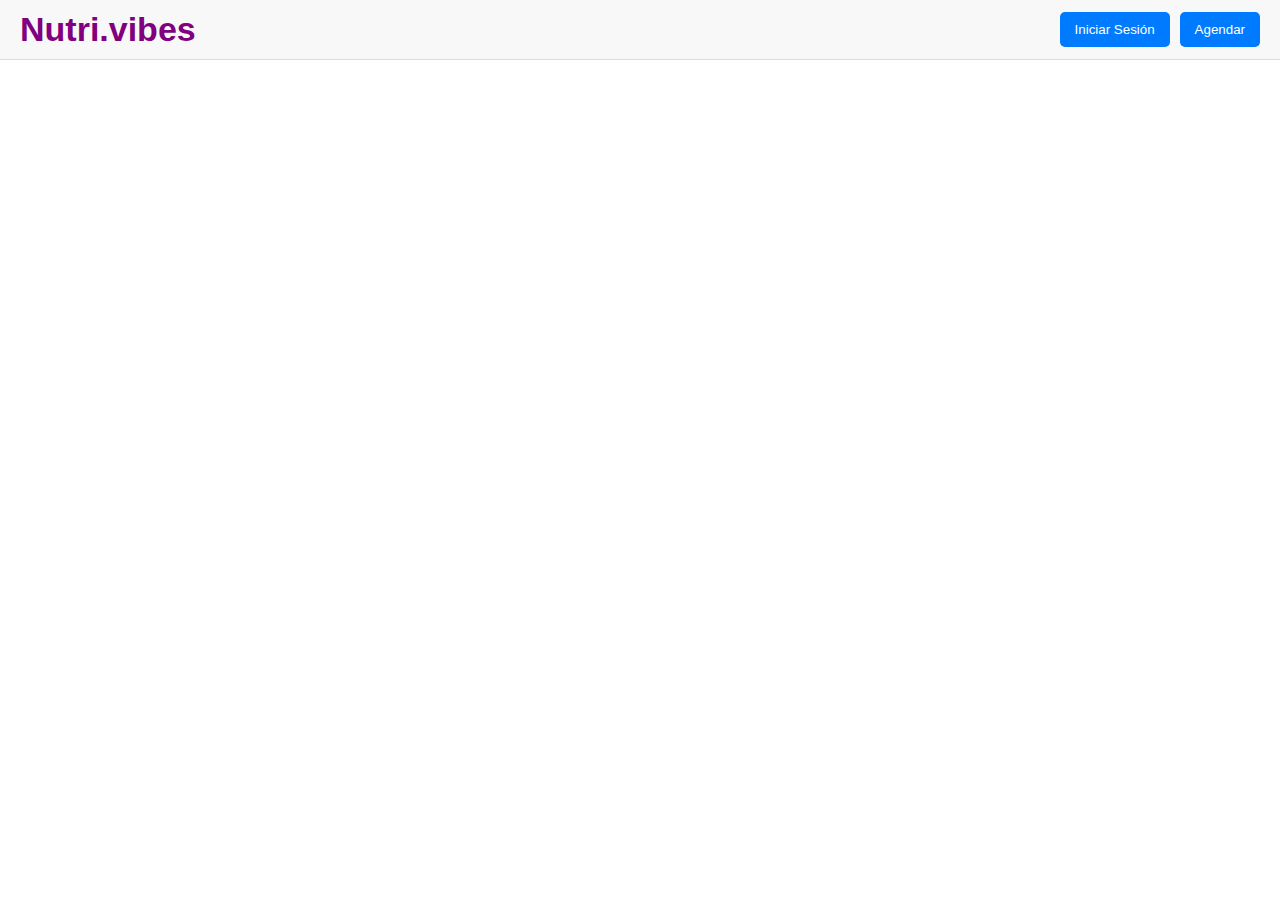
<file: index.html>
<!DOCTYPE html>
<html lang="es">
<head>
    <meta charset="UTF-8">
    <meta name="viewport" content="width=device-width, initial-scale=1.0">
    <title>Nutri.vibes</title>
    <link rel="stylesheet" href="Style.css">
</head>
<body>
    <header>
        <div class="logo">Nutri.vibes</div>
        <div class="menu">
            <button class="login-btn" onclick="location.href='login.html'">Iniciar Sesión</button>
            <button class="agendar-btn" onclick="location.href='agendar.html'">Agendar</button>
        </div>
    </header>
    <script src="Script.js"></script>
</body>
</html>
</file>
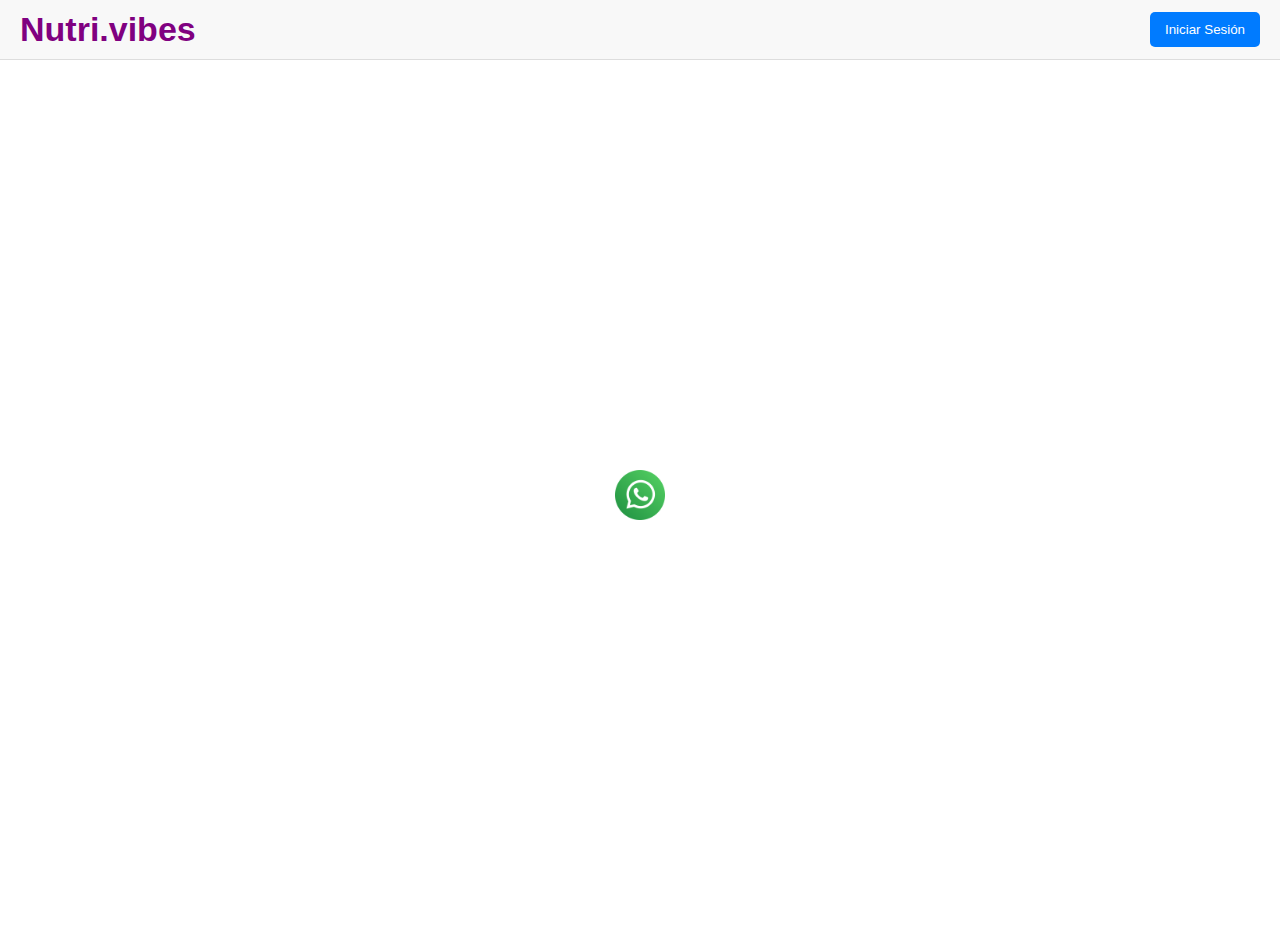
<file: agendar.html>
<!DOCTYPE html>
<html lang="es">
<head>
    <meta charset="UTF-8">
    <meta name="viewport" content="width=device-width, initial-scale=1.0">
    <title>Agendar - Nutri.vibes</title>
    <link rel="stylesheet" href="Style.css">
</head>
<body>
    <header>
        <div class="logo">Nutri.vibes</div>
        <div class="menu">
            <button class="login-btn" onclick="location.href='login.html'">Iniciar Sesión</button>
        </div>
    </header>
    <main>
        <a href="https://wa.me/56940246069?text=Hola%20buen%20dia%20me%20gustaria%20una%20consulta%20nutricional" target="_blank">
            <img src="imagenes/whatsapp_logo.png" alt="WhatsApp" class="whatsapp-btn">
        </a>
    </main>
    <script src="Script.js"></script>
</body>
</html>
</file>
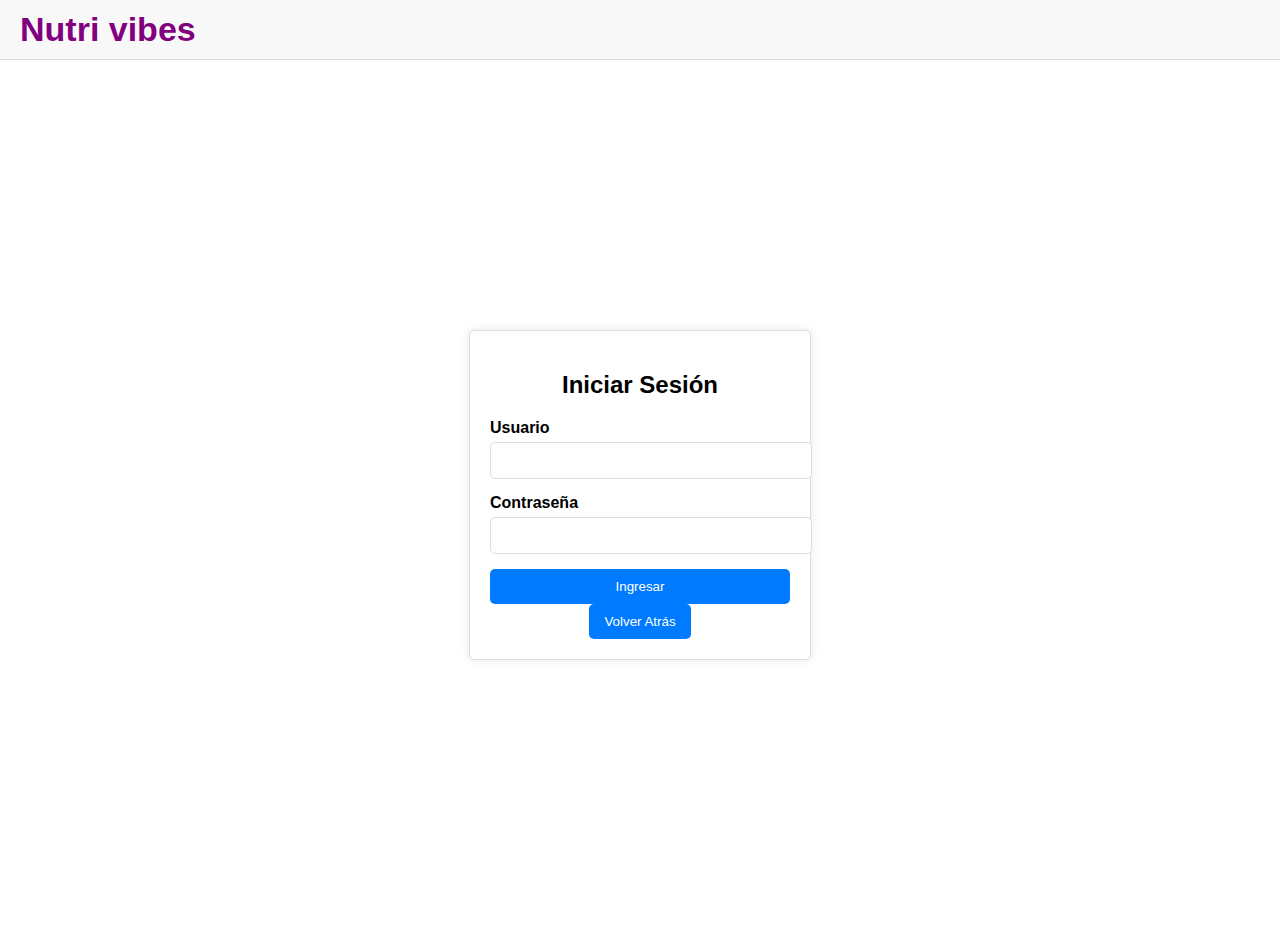
<file: login.html>
<!DOCTYPE html>
<html lang="es">
<head>
    <meta charset="UTF-8">
    <meta name="viewport" content="width=device-width, initial-scale=1.0">
    <title> Nutri vibes</title>
    <link rel="stylesheet" href="Style.css">
</head>
<body>
    <header>
        <div class="logo">Nutri vibes</div>
    </header>
    <main>
        <div class="login-container">
            <h2>Iniciar Sesión</h2>
            <form id="login-form">
                <div class="input-group">
                    <label for="username">Usuario</label>
                    <input type="text" id="Anaiss.zam" name="username" required>
                </div>
                <div class="input-group">
                    <label for="password">Contraseña</label>
                    <input type="password" id="anais123" name="password" required>
                </div>
                <button type="submit">Ingresar</button>
                <span style="margin-right: 10px;"></span> <!-- Espacio de 10px -->
                <button onclick="goBack()">Volver Atrás</button>

            </form>
        </div>
    </main>
    <script src="Script.js"></script>
</body>
</html>
</file>
<file: Style.css>
body {
    font-family: Arial, sans-serif;
    margin: 0;
    padding: 0;
}

header {
    display: flex;
    justify-content: space-between;
    align-items: center;
    padding: 10px 20px;
    background-color: #f8f8f8;
    border-bottom: 1px solid #ddd;
}

.logo {
    font-size: 34px;
    font-weight: bold;
    color: #800080; /* Color morado */
}

.menu {
    display: flex;
    gap: 10px;
}

button {
    padding: 10px 15px;
    border: none;
    background-color: #007bff;
    color: white;
    cursor: pointer;
    border-radius: 5px;
}

button:hover {
    background-color: #0056b3;
}

.whatsapp-btn {
    display: block;
    margin: 50px auto;
    width: 50px;
    height: 50px;
}

main {
    display: flex;
    flex-direction: column;
    justify-content: center;
    align-items: center;
    padding: 20px;
    height: calc(100vh - 70px); /* Ajusta este valor según el alto del header */
}

.login-container {
    background-color: #fff;
    padding: 20px;
    border: 1px solid #ddd;
    border-radius: 5px;
    box-shadow: 0 0 10px rgba(0, 0, 0, 0.1);
    width: 300px;
    text-align: center;
}

.login-container h2 {
    margin-bottom: 20px;
}

.input-group {
    margin-bottom: 15px;
    text-align: left;
}

.input-group label {
    display: block;
    margin-bottom: 5px;
    font-weight: bold;
}

.input-group input {
    width: 100%;
    padding: 10px;
    border: 1px solid #ddd;
    border-radius: 5px;
}

button[type="submit"] {
    width: 100%;
    padding: 10px;
    background-color: #007bff;
    color: white;
    border: none;
    border-radius: 5px;
    cursor: pointer;
}

button[type="submit"]:hover {
    background-color: #0056b3;
}

#file-input {
    margin-top: 20px;
}

#file-display {
    margin-top: 20px;
    width: 100%;
    max-width: 600px;
}

/* Estilos para la función de IMC */
.calculator-container {
    background-color: #f9f9f9;
    padding: 20px;
    border-radius: 10px;
    margin-top: 20px;
    box-shadow: 0 0 10px rgba(0, 0, 0, 0.2);
    max-width: 400px;
}

#resultado {
    margin-top: 10px;
    font-weight: bold;
}

.bajo-peso {
    color: blue;
}

.normal {
    color: green;
}

.sobrepeso {
    color: #d4af37; /* Amarillo oscuro */
}

.obesidad {
    color: red;
}
</file>
